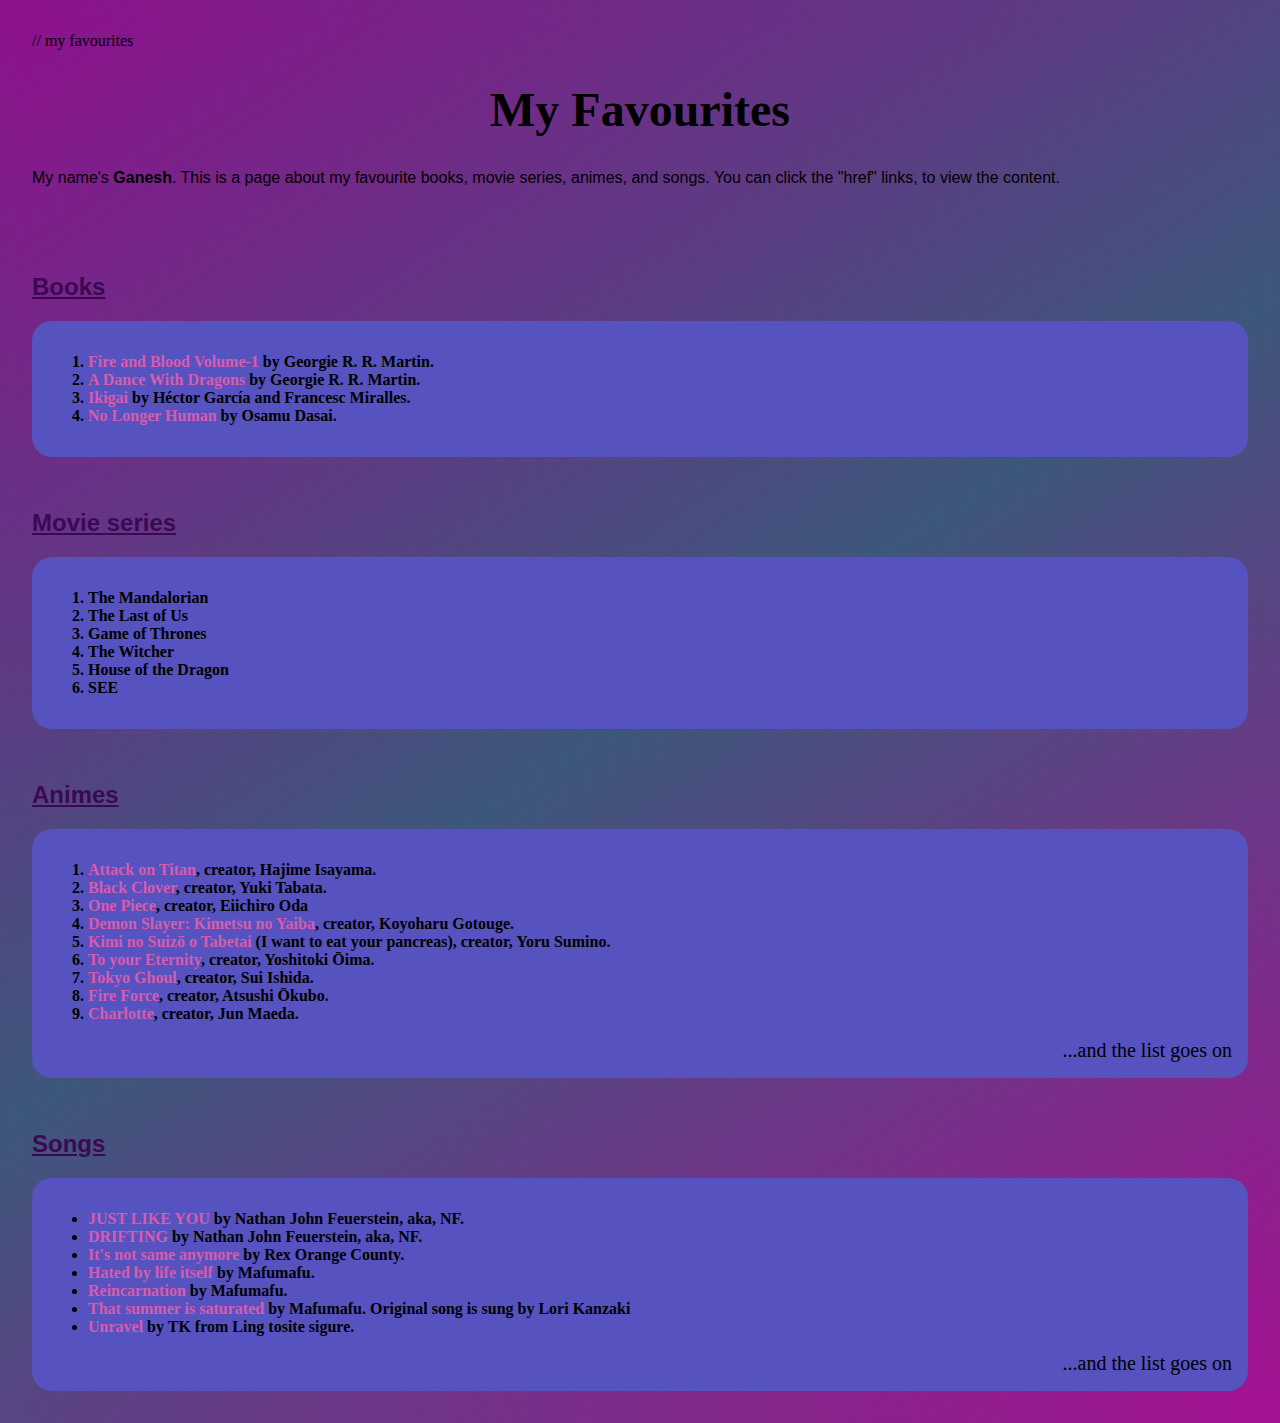
<file: index.html>
<html lan="en">

<head>
  <title>My Favourites</title> 
  <meta charset="utf-8">
  <link rel="stylesheet" href="style.css" type="text/css">
</head>

<body>
  <div class="My favorites">  // my favourites
    <h1>My Favourites</h1>
    <p>My name's <strong>Ganesh</strong>. This is a page about my favourite books, movie series, animes, and songs. You can click the "href" links, to view the content.</p><br>

    <div class="fav-items">
      <h2>Books</h2>
    </div>
    <div class="fav-lists">
      <ol>
        <li><a href="https://georgerrmartin.com/grrm_book/fire-and-blood/" target="_blanket">Fire and Blood Volume-1</a> by Georgie R. R. Martin.</li>
        <li><a href="https://georgerrmartin.com/grrm_book/a-dance-with-dragons/" target="_blanket">A Dance With Dragons</a> by Georgie R. R. Martin.</li>
        <li><a href="https://www.sloww.co/ikigai-book/" target="_blanket">Ikigai</a> by Héctor García and Francesc Miralles.</li>
        <li><a href="https://en.wikipedia.org/wiki/No_Longer_Human#:~:text=The%20film%20stars%20Toma%20Ikuta,the%20only%20one%20he%20marries." target="_blanket">No Longer Human</a> by Osamu Dasai.</li>
      </ol>
    </div>
    <div class="fav-items">
      <h2> Movie series</h2>
    </div>
    <div class="fav-lists">
      <ol>
        <li>The Mandalorian</li>
        <li> The Last of Us</li>
        <li> Game of Thrones</li>
        <li> The Witcher</li>
        <li> House of the Dragon</li>
        <li> SEE</li>
      </ol>
    </div>
    <div class="fav-items">
      <h2>Animes</h2>
    </div>
    <div class="fav-lists">
      <ol>
        <li><a href="https://www.crunchyroll.com/attack-on-titan" target="_blanket">Attack on Titan</a>, creator, Hajime Isayama.</li>
        <li><a href="https://www.crunchyroll.com/en-gb/black-clover" target="_blanket">Black Clover</a>, creator, Yuki Tabata.</li>
        <li><a href="https://www.crunchyroll.com/en-gb/one-piece" target="_blanket">One Piece</a>, creator, Eiichiro Oda</li>
        <li><a href="https://www.crunchyroll.com/en-gb/demon-slayer-kimetsu-no-yaiba" target="_blanket">Demon Slayer: Kimetsu no Yaiba</a>, creator, Koyoharu Gotouge.</li>
        <li><a href="https://www.google.com/url?sa=t&source=web&rct=j&url=https://www.netflix.com/kr-en/title/81037593%23:~:text%3DAfter%2520his%2520classmate%2520and%2520crush,most%2520of%2520her%2520final%2520days.%26text%3DWatch%2520all%2520you%2520want.&ved=2ahUKEwinrZDZsKX4AhVIUGwGHfQXBWEQFnoECA4QBQ&usg=AOvVaw3LB1gnJfQCNVbDyW0N-Oy6" target="_blanket">Kimi no Suizō o Tabetai</a> (I want to eat your pancreas), creator, Yoru Sumino.</li>
        <li><a href="https://www.crunchyroll.com/en-gb/to-your-eternity" target="_blanket">To your Eternity</a>, creator, Yoshitoki Ōima.</li>
        <li><a href="https://www.crunchyroll.com/en-gb/tokyo-ghoul" target="_blanket">Tokyo Ghoul</a>, creator, Sui Ishida.</li>
        <li><a href="https://www.crunchyroll.com/en-gb/fire-force" target="_blanket">Fire Force</a>, creator, Atsushi Ōkubo.</li>
        <li><a href="https://www.crunchyroll.com/en-gb/charlotte" target="_blanket">Charlotte</a>, creator, Jun Maeda.</li>
      </ol>
      <div class="extra">...and the list goes on</div>
    </div>
    <div class="fav-items">
      <h2> Songs</h2>
    </div>
    <div class="fav-lists">
      <ul>
        <li><a href="https://m.youtube.com/watch?v=A_y_6a5DG4I" target="_blanket">JUST LIKE YOU</a> by Nathan John Feuerstein, aka, NF.</li>
        <li><a href="https://open.spotify.com/album/7eQGtkzCgrIWDOe76E9F8t?highlight=spotify:track:2hRlHXzOf14ArYmOPeAXsa" target="_blanket">DRIFTING</a> by Nathan John Feuerstein, aka, NF.</li>
        <li><a href="https://open.spotify.com/album/5CNckxfLf4TCoMOoxgAU8l?highlight=spotify:track:7vRia9rlEuTDQxkfXIKySi" target="_blanket">It's not same anymore</a> by Rex Orange County.</li>
        <li><a href="https://www.youtube.com/watch?v=eq8r1ZTma08" target="_blanket">Hated by life itself</a> by Mafumafu.</li>
        <li><a href="https://open.spotify.com/artist/6t6aXZlmnAF1VuiG8BVjQZ" target="_blanket">Reincarnation</a> by Mafumafu.</li>
        <li><a href="https://www.youtube.com/watch?v=cKAoJG3d3Vo" target="_blanket">That summer is saturated</a> by Mafumafu. Original song is sung by Lori Kanzaki</li>
        <li><a href="https://m.youtube.com/watch?v=7aMOurgDB-o" target="_blanket">Unravel</a> by TK from Ling tosite sigure.</li>
      </ul>
      <div class="extra">...and the list goes on</div>
    </div>

  </div>
</body>

</html>
</file>
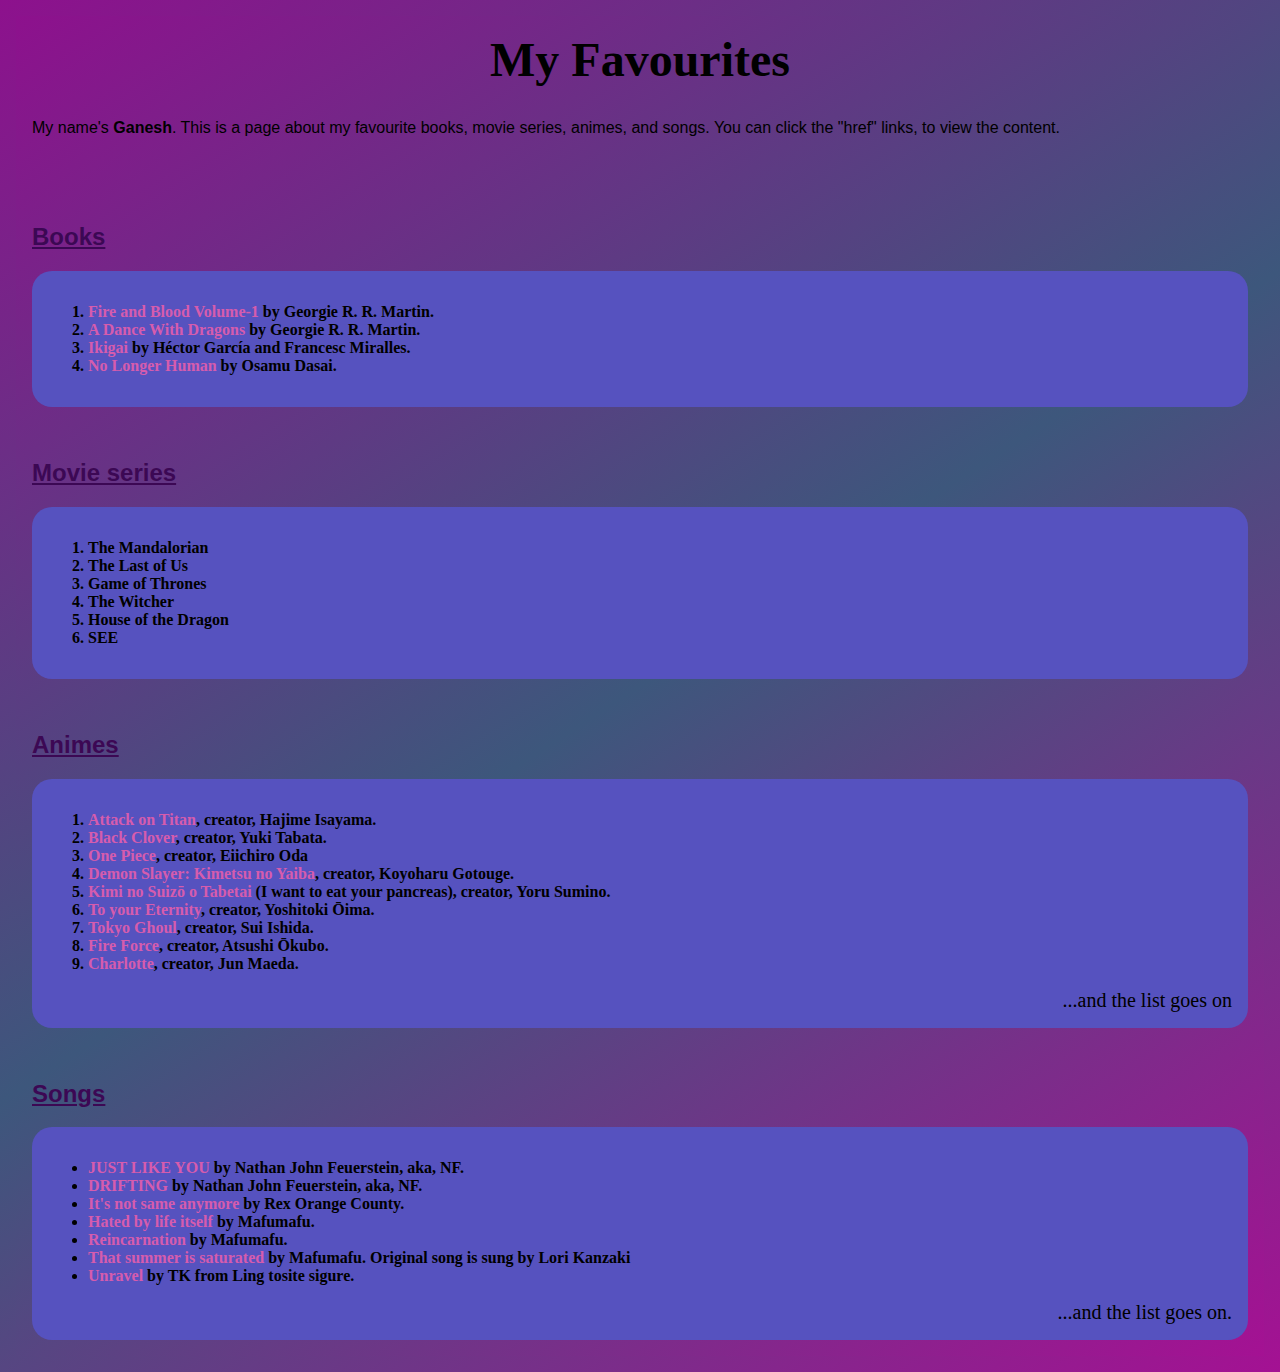
<file: fav.html>
<html lan="en">

<head>
  <title>My Favourites</title>
  <meta charset="utf-8">
  <link rel="stylesheet" href="css/style.css" type="text/css">
</head>

<body>
  <div class="My favorites">
    <h1>My Favourites</h1>
    <p>My name's <strong>Ganesh</strong>. This is a page about my favourite books, movie series, animes, and songs. You can click the "href" links, to view the content.</p><br>

    <div class="fav-items">
      <h2>Books</h2>
    </div>
    <div class="fav-lists">
      <ol>
        <li><a href="https://georgerrmartin.com/grrm_book/fire-and-blood/" target="_blanket">Fire and Blood Volume-1</a> by Georgie R. R. Martin.</li>
        <li><a href="https://georgerrmartin.com/grrm_book/a-dance-with-dragons/" target="_blanket">A Dance With Dragons</a> by Georgie R. R. Martin.</li>
        <li><a href="https://www.sloww.co/ikigai-book/" target="_blanket">Ikigai</a> by Héctor García and Francesc Miralles.</li>
        <li><a href="https://en.wikipedia.org/wiki/No_Longer_Human#:~:text=The%20film%20stars%20Toma%20Ikuta,the%20only%20one%20he%20marries." target="_blanket">No Longer Human</a> by Osamu Dasai.</li>
      </ol>
    </div>
    <div class="fav-items">
      <h2> Movie series</h2>
    </div>
    <div class="fav-lists">
      <ol>
        <li>The Mandalorian</li>
        <li> The Last of Us</li>
        <li> Game of Thrones</li>
        <li> The Witcher</li>
        <li> House of the Dragon</li>
        <li> SEE</li>
      </ol>
    </div>
    <div class="fav-items">
      <h2>Animes</h2>
    </div>
    <div class="fav-lists">
      <ol>
        <li><a href="https://www.crunchyroll.com/attack-on-titan" target="_blanket">Attack on Titan</a>, creator, Hajime Isayama.</li>
        <li><a href="https://www.crunchyroll.com/en-gb/black-clover" target="_blanket">Black Clover</a>, creator, Yuki Tabata.</li>
        <li><a href="https://www.crunchyroll.com/en-gb/one-piece" target="_blanket">One Piece</a>, creator, Eiichiro Oda</li>
        <li><a href="https://www.crunchyroll.com/en-gb/demon-slayer-kimetsu-no-yaiba" target="_blanket">Demon Slayer: Kimetsu no Yaiba</a>, creator, Koyoharu Gotouge.</li>
        <li><a href="https://www.google.com/url?sa=t&source=web&rct=j&url=https://www.netflix.com/kr-en/title/81037593%23:~:text%3DAfter%2520his%2520classmate%2520and%2520crush,most%2520of%2520her%2520final%2520days.%26text%3DWatch%2520all%2520you%2520want.&ved=2ahUKEwinrZDZsKX4AhVIUGwGHfQXBWEQFnoECA4QBQ&usg=AOvVaw3LB1gnJfQCNVbDyW0N-Oy6" target="_blanket">Kimi no Suizō o Tabetai</a> (I want to eat your pancreas), creator, Yoru Sumino.</li>
        <li><a href="https://www.crunchyroll.com/en-gb/to-your-eternity" target="_blanket">To your Eternity</a>, creator, Yoshitoki Ōima.</li>
        <li><a href="https://www.crunchyroll.com/en-gb/tokyo-ghoul" target="_blanket">Tokyo Ghoul</a>, creator, Sui Ishida.</li>
        <li><a href="https://www.crunchyroll.com/en-gb/fire-force" target="_blanket">Fire Force</a>, creator, Atsushi Ōkubo.</li>
        <li><a href="https://www.crunchyroll.com/en-gb/charlotte" target="_blanket">Charlotte</a>, creator, Jun Maeda.</li>
      </ol>
      <div class="extra">...and the list goes on</div>
    </div>
    <div class="fav-items">
      <h2> Songs</h2>
    </div>
    <div class="fav-lists">
      <ul>
        <li><a href="https://m.youtube.com/watch?v=A_y_6a5DG4I" target="_blanket">JUST LIKE YOU</a> by Nathan John Feuerstein, aka, NF.</li>
        <li><a href="https://open.spotify.com/album/7eQGtkzCgrIWDOe76E9F8t?highlight=spotify:track:2hRlHXzOf14ArYmOPeAXsa" target="_blanket">DRIFTING</a> by Nathan John Feuerstein, aka, NF.</li>
        <li><a href="https://open.spotify.com/album/5CNckxfLf4TCoMOoxgAU8l?highlight=spotify:track:7vRia9rlEuTDQxkfXIKySi" target="_blanket">It's not same anymore</a> by Rex Orange County.</li>
        <li><a href="https://www.youtube.com/watch?v=eq8r1ZTma08" target="_blanket">Hated by life itself</a> by Mafumafu.</li>
        <li><a href="https://open.spotify.com/artist/6t6aXZlmnAF1VuiG8BVjQZ" target="_blanket">Reincarnation</a> by Mafumafu.</li>
        <li><a href="https://www.youtube.com/watch?v=cKAoJG3d3Vo" target="_blanket">That summer is saturated</a> by Mafumafu. Original song is sung by Lori Kanzaki</li>
        <li><a href="https://m.youtube.com/watch?v=7aMOurgDB-o" target="_blanket">Unravel</a> by TK from Ling tosite sigure.</li>
      </ul>
      <div class="extra">...and the list goes on.</div>
    </div>

  </div>
</body>

</html>
</file>
<file: style.css>
body,
html {
  background: #8d118d;
background: -webkit-linear-gradient(147deg, #8d118d 0%, #3d577c 50%, #a41193 100%);
background: linear-gradient(147deg, #8d118d 0%, #3d577c 50%, #a41193 100%);
  margin: 0 auto;
  padding: 1em;
}
h1 {
  font-family: Goudy Old Style;
  font-size: 3em;
  text-align: center;
}
p {
  font-family: Helvetica;
}
.fav-items {
  font-family: sans-serif;
  color: #3c0854;
  text-decoration: underline;
  padding-top: 2em;
}
.fav-lists {
  background-color: #5652bf;
  border-radius: 20px;
  padding: 1rem;
  font-family: Century Gothic, serif;
  font-weight: 600;
}
a {
  color: #d65cad;
  text-decoration: none;
}
a:hover {
  color: #c20c51;
  text-transform: uppercase;
}
.extra {
  font-family: Segoe Script;
  text-align: right;
  font-size: 20px;
  font-weight: 100;
}
</file>
<file: css/style.css>
body,
html {
  background: #8d118d;
background: -webkit-linear-gradient(147deg, #8d118d 0%, #3d577c 50%, #a41193 100%);
background: linear-gradient(147deg, #8d118d 0%, #3d577c 50%, #a41193 100%);
  margin: 0 auto;
  padding: 1em;
}
h1 {
  font-family: Goudy Old Style;
  font-size: 3em;
  text-align: center;
}
p {
  font-family: Helvetica;
}
.fav-items {
  font-family: sans-serif;
  color: #3c0854;
  text-decoration: underline;
  padding-top: 2em;
}
.fav-lists {
  background-color: #5652bf;
  border-radius: 20px;
  padding: 1rem;
  font-family: Century Gothic, serif;
  font-weight: 600;
}
a {
  color: #d65cad;
  text-decoration: none;
}
a:hover {
  color: #c20c51;
  text-transform: uppercase;
}
.extra {
  font-family: Segoe Script;
  text-align: right;
  font-size: 20px;
  font-weight: 100;
}
</file>
